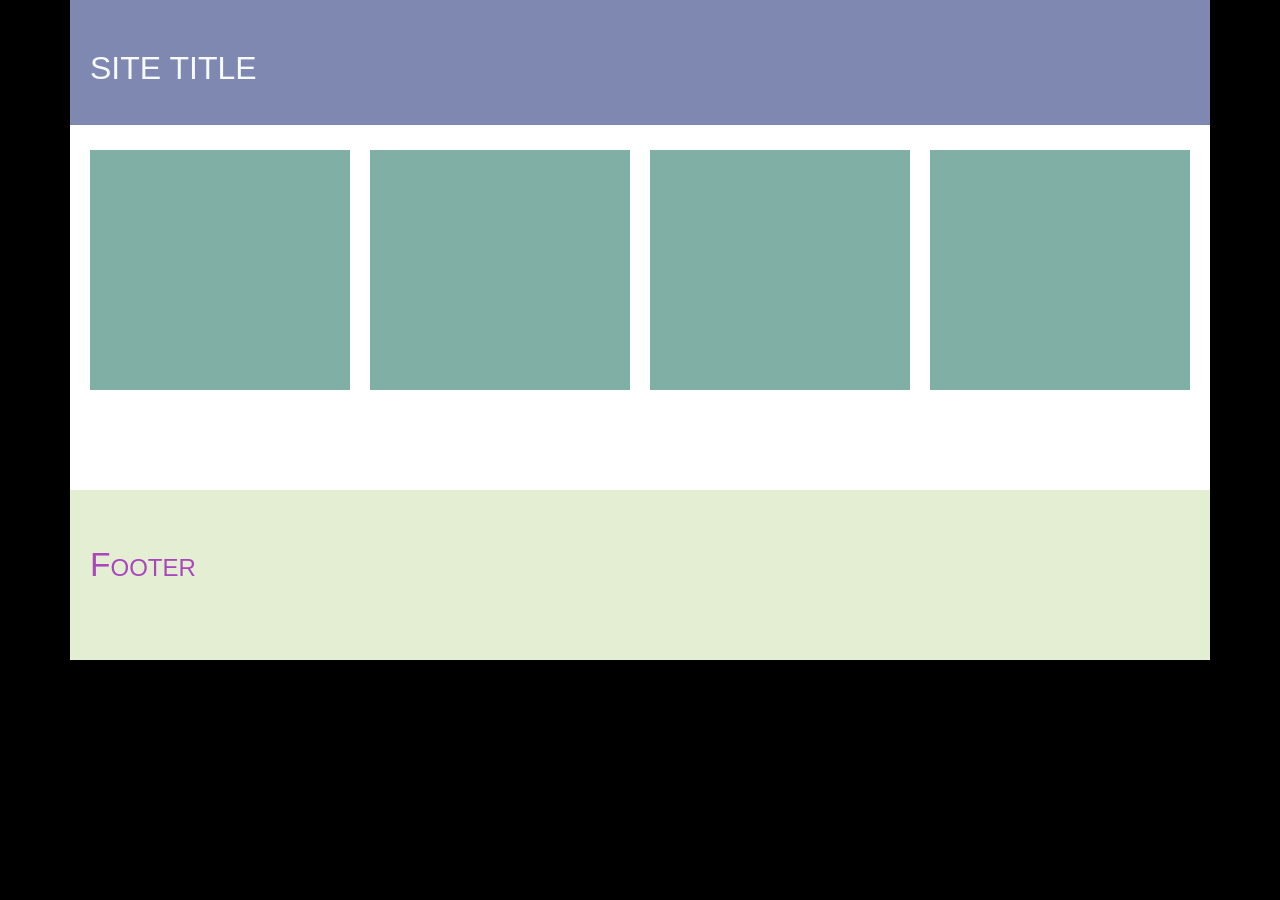
<file: index.html>
<!doctype html>
<html lang="en">
<head>
    <meta charset="utf-8">
    <meta name="viewport" content="width=device-width, initial-scale=1, shrink-to-fit=no">
    <meta name="description" content="gwd test code responsive">
    <meta name="author" content="jason wright">

    <title>GWD Test Code Responsive</title>

    <link rel="stylesheet" href="https://maxcdn.bootstrapcdn.com/bootstrap/4.0.0/css/bootstrap.min.css"
          integrity="sha384-Gn5384xqQ1aoWXA+058RXPxPg6fy4IWvTNh0E263XmFcJlSAwiGgFAW/dAiS6JXm" crossorigin="anonymous">
    <link href="main.css" rel="stylesheet">
</head>

<body class="container">

<header class="row">
    <h1 class="align-self-center">SITE TITLE</h1>
</header>

<section role="main" class="row">

    <div class="col">
        <div class="row justify-content-evenly">
            <div class="col"></div>
            <div class="col"></div>
            <div class="col"></div>
            <div class="col"></div>
        </div>
    </div>

</section>

<footer class="row">
    <span class="align-self-center">FOOTER</span>
</footer>

<script src="https://code.jquery.com/jquery-3.2.1.slim.min.js"
        integrity="sha384-KJ3o2DKtIkvYIK3UENzmM7KCkRr/rE9/Qpg6aAZGJwFDMVNA/GpGFF93hXpG5KkN"
        crossorigin="anonymous"></script>
<script>window.jQuery || document.write('<script src="../../../../assets/js/vendor/jquery-slim.min.js"><\/script>')</script>
<script src="https://code.jquery.com/jquery-3.2.1.slim.min.js"
        integrity="sha384-KJ3o2DKtIkvYIK3UENzmM7KCkRr/rE9/Qpg6aAZGJwFDMVNA/GpGFF93hXpG5KkN"
        crossorigin="anonymous"></script>
<script src="https://cdnjs.cloudflare.com/ajax/libs/popper.js/1.12.9/umd/popper.min.js"
        integrity="sha384-ApNbgh9B+Y1QKtv3Rn7W3mgPxhU9K/ScQsAP7hUibX39j7fakFPskvXusvfa0b4Q"
        crossorigin="anonymous"></script>


<script src="https://maxcdn.bootstrapcdn.com/bootstrap/4.0.0/js/bootstrap.min.js"
        integrity="sha384-JZR6Spejh4U02d8jOt6vLEHfe/JQGiRRSQQxSfFWpi1MquVdAyjUar5+76PVCmYl"
        crossorigin="anonymous"></script>

</body>
</html>
</file>
<file: main.css>
body {
  max-width: 1100px;
  min-width: 300px;
  font-family: Helvetica, Arial, sans-serif;
  background-color: black; }

header {
  height: 125px;
  padding-left: 20px;
  background-color: #7E88B1;
  color: #F7FAFF; }
  header h1 {
    font-size: 2rem;
    margin-top: 20px; }

section {
  padding-top: 15px;
  padding-bottom: 90px;
  background-color: #FFFFFF; }
  section .row {
    padding-left: 10px;
    padding-right: 10px; }
    section .row div {
      height: 240px;
      min-width: 240px;
      max-width: 260px;
      margin: 10px;
      background-color: #80B0A5; }

footer {
  height: 170px;
  padding-left: 20px;
  background-color: #E4EED2;
  color: #AA47BD; }
  footer span {
    margin-top: -20px;
    font-size: 1.5rem; }
    footer span:first-letter {
      font-size: 140%; }

/*# sourceMappingURL=main.css.map */
</file>
